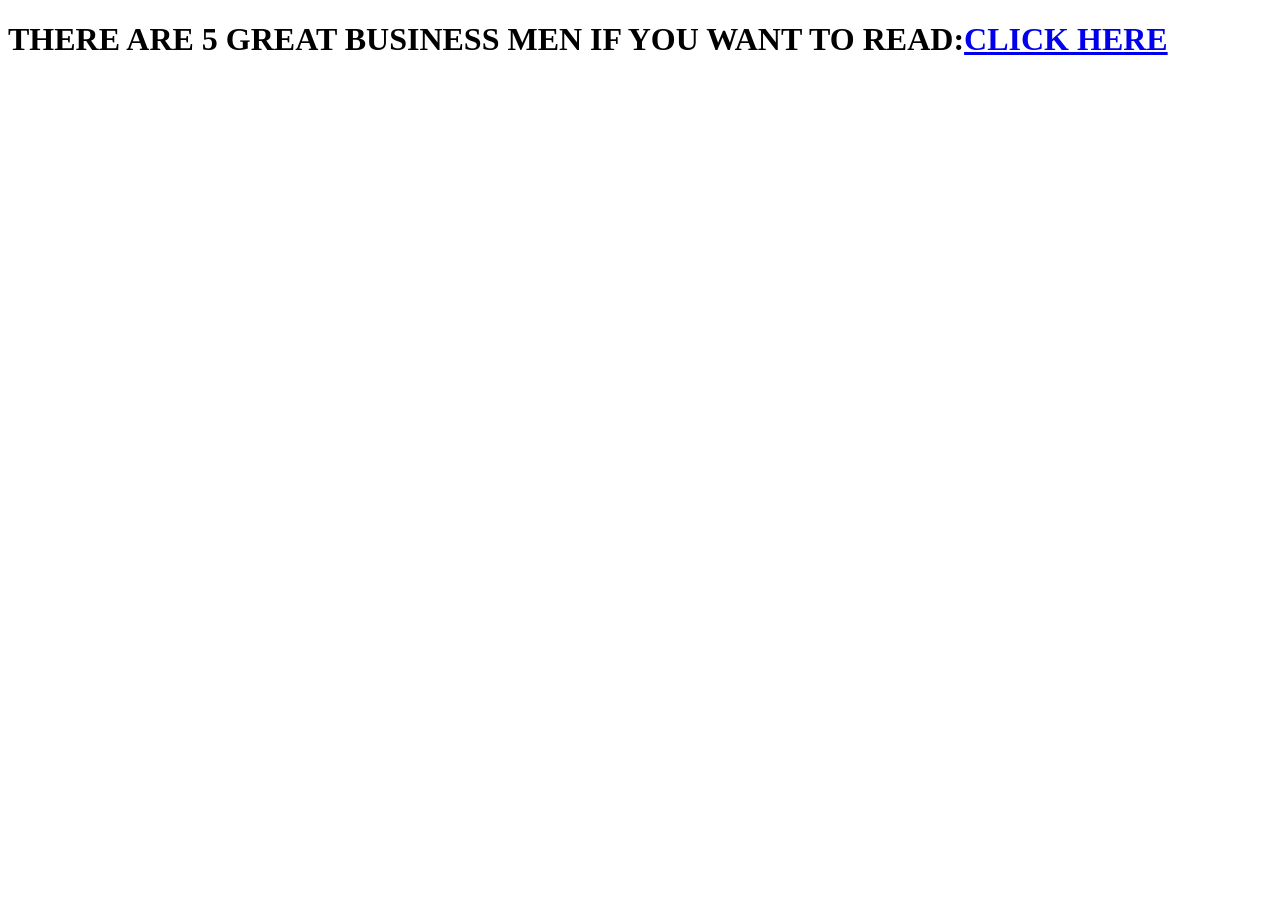
<file: index.html>
<!DOCTYPE html>
<html lang="en">
<head>
    <meta charset="UTF-8">
    <meta name="viewport" content="width=device-width, initial-scale=1.0">
    <title>Document</title>
</head>
<body>
    <h1>THERE ARE 5 GREAT BUSINESS MEN IF YOU WANT TO READ:<a href="index1.html">CLICK HERE</a> </h1>
</body>
</html>
</file>
